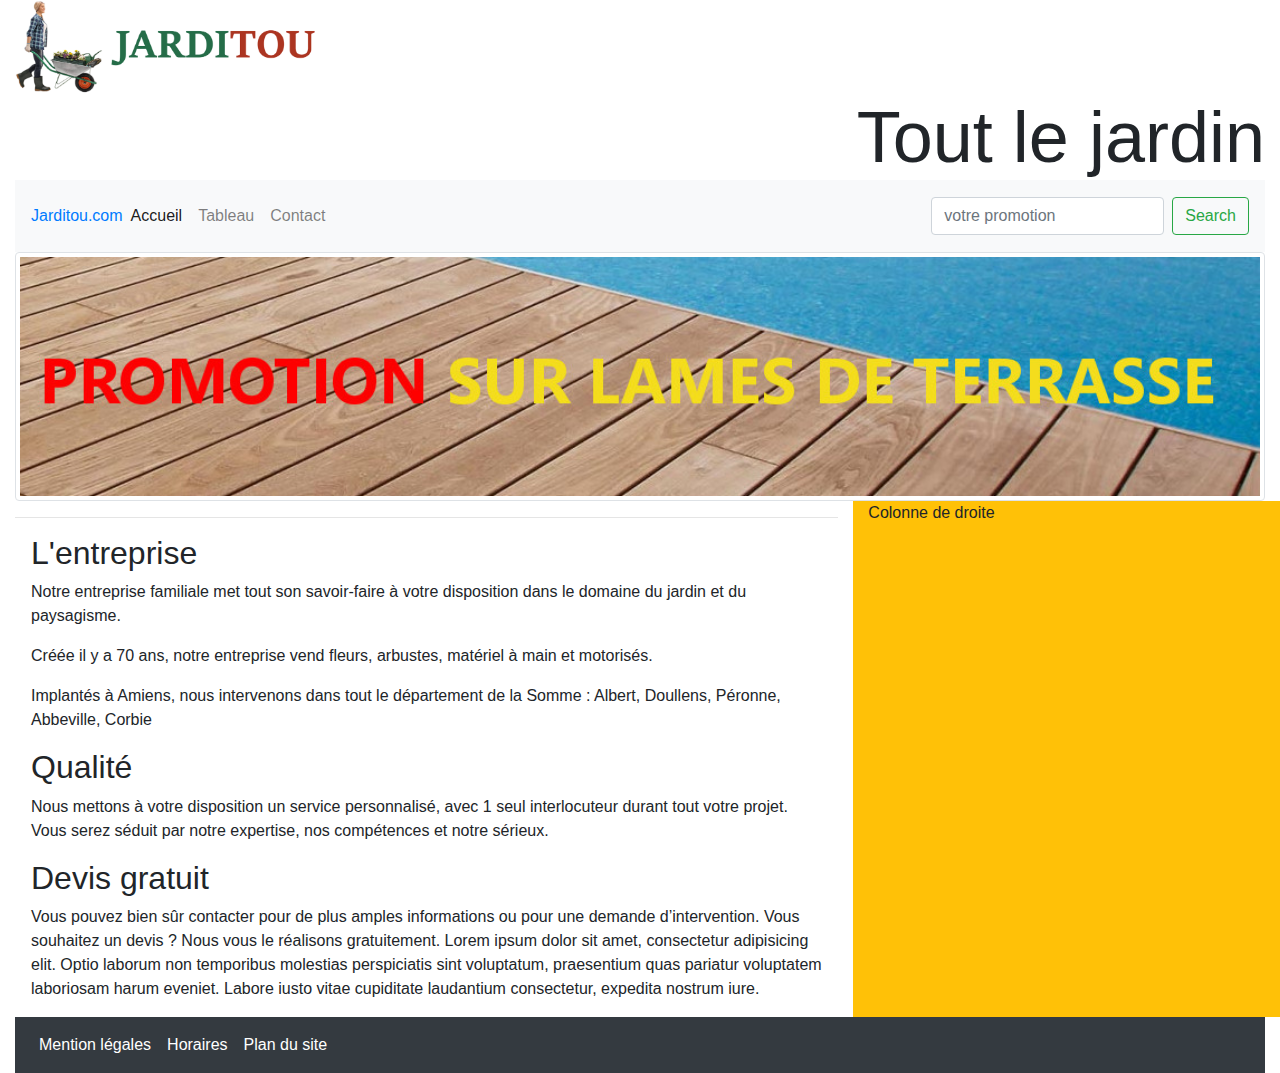
<file: index.html>
<!DOCTYPE html>
<html lang="fr">

<head>

    <meta charset="UTF-8" />
    <meta http-equiv="X-UA-Compatible" content="IE=edge" />
    <meta name="viewport" content="width=device-width, initial-scale=1.0" />
    <!-- <link rel="stylesheet" href="assets/css/style.css" /> -->
    <!--bootstrap css-->
    <link rel="stylesheet" href="https://cdn.jsdelivr.net/npm/bootstrap@4.4.1/dist/css/bootstrap.min.css"
        integrity="sha384-Vkoo8x4CGsO3+Hhxv8T/Q5PaXtkKtu6ug5TOeNV6gBiFeWPGFN9MuhOf23Q9Ifjh" crossorigin="anonymous">
    <title>Accueil Bootstrap5</title>
</head>

<body class="container-fluid ">
    <header id="header">
        <img id="logo" src="assets/img/jarditou_photos/jarditou_logo2.png" alt="Logo" title="logotb" class="w-25" h-10>
        <br>
        <h3 class="nav justify-content-end display-3">Tout le jardin</h3>
    </header>
    <nav class="navbar navbar-expand-sm navbar-light bg-light"> <!--barre de navegation colorée en Gris-->
        <a href="index.html" class="my-3">Jarditou.com</a><!--boosttrap spacing/espacement -->
        <button class="navbar-toggler" type="button" data-toggle="collapse" data-target="#navbarTogglerDemo01"
            aria-controls="navbarTogglerDemo01" aria-expanded="false" aria-label="Toggle navigation">
            <span class="navbar-toggler-icon"></span>
        </button>
        <div class="collapse navbar-collapse" id="navbarTogglerDemo01">
            
            <ul class="navbar-nav list-unstyled mr-auto mt-2 mt-lg-0">
                <li class="nav-item active"><a class="nav-link" href="index.html">Accueil</a></li>
                <li class="nav-item"><a class="nav-link" href="tableau.html">Tableau</a></li>
                <li class="nav-item"><a class="nav-link" href="contact.html">Contact</a></li>
            </ul>
            <form class="form-inline my-2 my-lg-0">
                <input class="form-control mr-sm-2" type="search" placeholder="votre promotion" aria-label="Search">
                <button class="btn btn-outline-success my-2 my-sm-0" type="submit">Search</button>
            </form>
        </div>
    </nav>
    <img class="img-fluid img-thumbnail" id="promotion" src="assets/img/jarditou_photos/promotion.jpg" alt="Promotion"
        title="Promotion" width="5000" height="500">

    <div class="row">
        <section class="col-md-8 col-sm-12">
            <!--<h2>Accueil</h2>-->
            <hr>

            <article class="m-3">
                <h2>L'entreprise</h2>

                <p id="para1">
                    Notre entreprise familiale met tout son savoir-faire à votre
                    disposition dans le domaine du jardin et du paysagisme. </p>
                <p>Créée il y a 70 ans, notre entreprise vend fleurs, arbustes, matériel à main et motorisés.</p>

                <p>Implantés à Amiens, nous intervenons dans tout le
                    département de la Somme : Albert, Doullens, Péronne, Abbeville, Corbie</p>



            </article>
            <article class="m-3">
                <h2>Qualité</h2>
                <p id="para2">
                    Nous mettons à votre disposition un service personnalisé, avec 1 seul
                    interlocuteur durant tout votre projet.
                    Vous serez séduit par notre expertise, nos compétences et notre
                    sérieux.
                </p>


                <h2>Devis gratuit</h2>
                <p>
                    Vous pouvez bien sûr contacter pour de plus amples informations ou
                    pour une demande d’intervention. Vous souhaitez un devis ? Nous vous
                    le réalisons gratuitement. Lorem ipsum dolor sit amet, consectetur adipisicing elit. Optio
                    laborum
                    non temporibus molestias perspiciatis sint voluptatum, praesentium quas pariatur voluptatem
                    laboriosam harum eveniet. Labore iusto vitae cupiditate laudantium consectetur, expedita nostrum
                    iure.

                </p>
            </article>

        </section>
        <aside class="col-md-4  col-sm-12 bg-warning " id="aside">
            <p>Colonne de droite</p>
        </aside>
    </div>

    <footer class="text-white-50 bg-dark"><!--cette ligne est pour la coloration du fond et du texte-->
        <div class="navbar navbar-expand-sm navbar-dark">
            <button class="navbar-toggler btn btn-secondary" type="button" data-toggle="collapse" data-target="#footerTogglerDemo01"
                aria-controls="footerTogglerDemo01" aria-expanded="false" aria-label="Toggle navigation">
                <span class="navbar-toggler-icon"></span>
            </button>
            <div class="collapse navbar-collapse" id="footerTogglerDemo01">
                <ul class="navbar-nav list-unstyled">
                    <li class="nav-item"><a class="nav-link text-white" href="#">Mention légales</a></li>
                    <li class="nav-item"><a class="nav-link text-white" href="#">Horaires</a></li>
                    <li class="nav-item"><a class="nav-link text-white" href="#">Plan du site</a></li>
                </ul>
            </div>
        </div>
    </footer>

    <script src="https://code.jquery.com/jquery-3.4.1.slim.min.js"
    integrity="sha384-J6qa4849blE2+poT4WnyKhv5vZF5SrPo0iEjwBvKU7imGFAV0wwj1yYfoRSJoZ+n"
    crossorigin="anonymous"></script>
<script src="https://cdn.jsdelivr.net/npm/popper.js@1.16.0/dist/umd/popper.min.js"
    integrity="sha384-Q6E9RHvbIyZFJoft+2mJbHaEWldlvI9IOYy5n3zV9zzTtmI3UksdQRVvoxMfooAo"
    crossorigin="anonymous"></script>
<script src="https://cdn.jsdelivr.net/npm/bootstrap@4.4.1/dist/js/bootstrap.min.js"
    integrity="sha384-wfSDF2E50Y2D1uUdj0O3uMBJnjuUD4Ih7YwaYd1iqfktj0Uod8GCExl3Og8ifwB6"
    crossorigin="anonymous"></script>
</body>

</html>
</file>
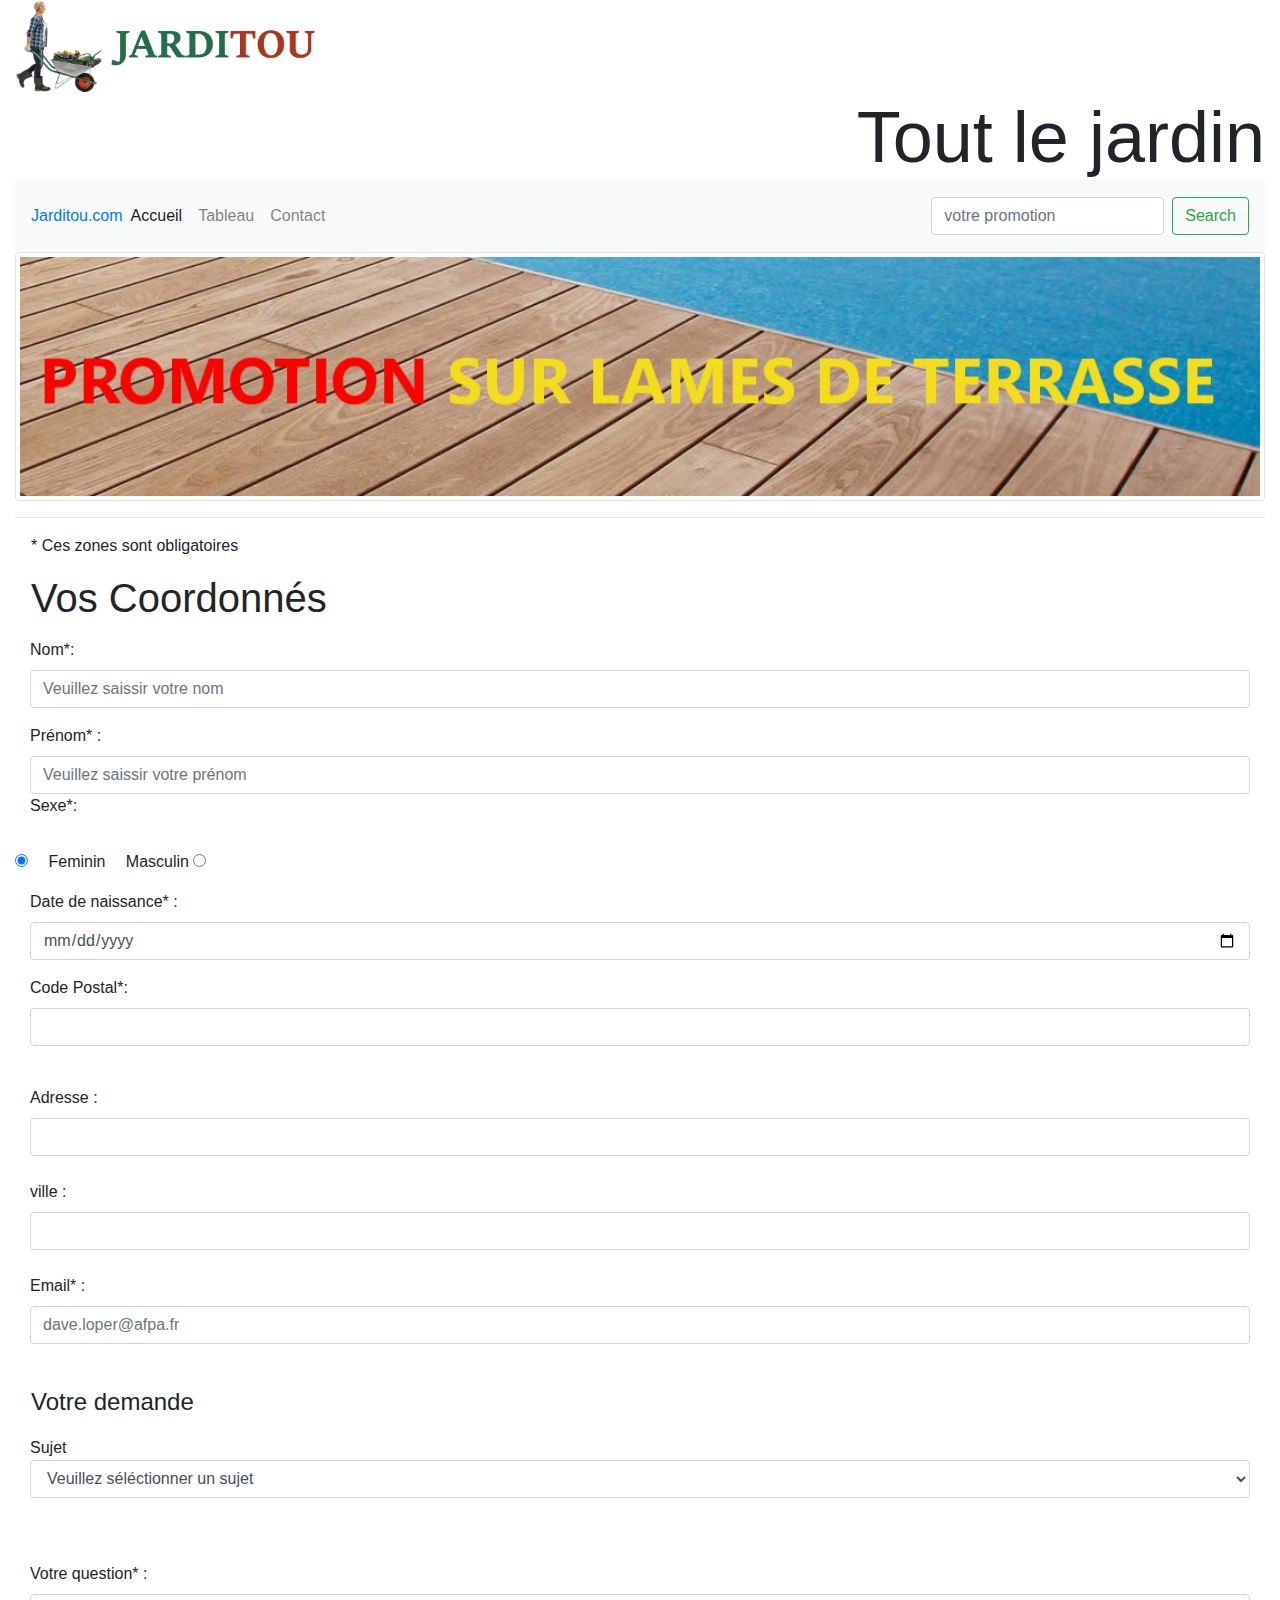
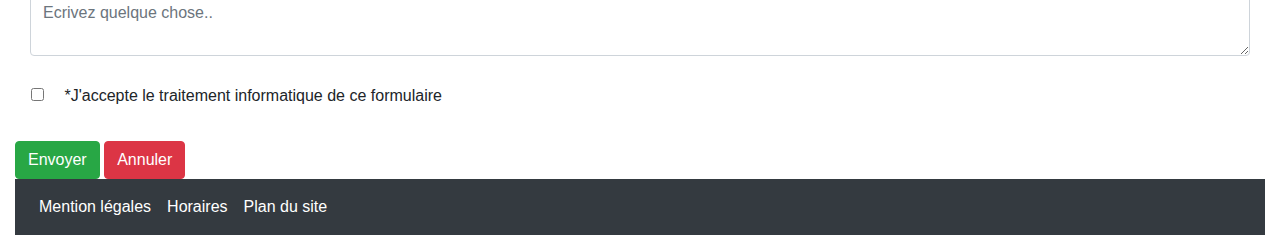
<file: contact.html>
<!DOCTYPE html>
<html lang="fr">

<head>
    <meta charset="UTF-8">
    <meta http-equiv="X-UA-Compatible" content="IE=edge">
    <meta name="viewport" content="width=device-width, initial-scale=1.0">
    <!--bootstrap css-->
    <link rel="stylesheet" href="https://cdn.jsdelivr.net/npm/bootstrap@4.4.1/dist/css/bootstrap.min.css"
        integrity="sha384-Vkoo8x4CGsO3+Hhxv8T/Q5PaXtkKtu6ug5TOeNV6gBiFeWPGFN9MuhOf23Q9Ifjh" crossorigin="anonymous">
    <!--<link rel="stylesheet" href="assets/css/style.css">-->

    <title>Contact Bootstrap5</title>
</head>

<body class="container-fluid ">
    <header id="header">
        <img id="logo" src="assets/img/jarditou_photos/jarditou_logo2.png" alt="Logo" title="logotb" class="w-25">

        <p class="nav justify-content-end display-3  h1">Tout le jardin</p>
    </header>
    <nav class="navbar navbar-expand-sm navbar-light bg-light"> <!--barre de navegation colorée en Gris-->
        <a href="index.html" class="my-3">Jarditou.com</a><!--boosttrap spacing/espacement -->
        <button class="navbar-toggler" type="button" data-toggle="collapse" data-target="#navbarTogglerDemo01"
            aria-controls="navbarTogglerDemo01" aria-expanded="false" aria-label="Toggle navigation">
            <span class="navbar-toggler-icon"></span>
        </button>
        <div class="collapse navbar-collapse" id="navbarTogglerDemo01">
            
            <ul class="navbar-nav list-unstyled mr-auto mt-2 mt-lg-0">
                <li class="nav-item active"><a class="nav-link" href="index.html">Accueil</a></li>
                <li class="nav-item"><a class="nav-link" href="tableau.html">Tableau</a></li>
                <li class="nav-item"><a class="nav-link" href="contact.html">Contact</a></li>
            </ul>
            <form class="form-inline my-2 my-lg-0">
                <input class="form-control mr-sm-2" type="search" placeholder="votre promotion" aria-label="Search">
                <button class="btn btn-outline-success my-2 my-sm-0" type="submit">Search</button>
            </form>
        </div>
    </nav>
    <img class="img-fluid img-thumbnail" id="promotion" src="assets/img/jarditou_photos/promotion.jpg" alt="Promotion"
        title="Promotion" width="5000" height="500"> <!--image dans boost-->
    <section>
        <!--<h2>Contact</h2>-->
        <hr>
        <p class="m-3">* Ces zones sont obligatoires</p>
        <h1 class="m-3">Vos Coordonnés</h1>
        <form action="destination.php" method="post">
            <fieldset>
                <div class="form-group col-md-12 col-sm-6">
                    <label for="nom"> Nom*:</label>
                    <input class="form-control" type="text" name="nom" id="nom"
                        placeholder="Veuillez saissir votre nom">
                </div>
                <div class="form-group col-md-12 col-sm-6">
                    <label for="prenom"> Prénom* : </label>
                    <input class="form-control" type="texet" name="prenom" id="prenom"
                        placeholder="Veuillez saissir votre prénom">
                    <p>Sexe*: </p>
                </div>
                <div id="sexe">

                    <input class="from-chech-input" type="radio" name="sexe" id="feminin" checked required>
                    <label class="m-3"for="feminin">Feminin</label>
                    
                    <label for="masculin"> Masculin </label>
                    <input type="radio" name="sexe" id="masculin" required>
                </div>
                <div class="form-group col-md-12 col-sm-6">
                    <label for="ddn"> Date de naissance* :</label>
                    <input class="form-control" type="date" name="ddn" id="ddn">
                </div>
                <div class="form-group col-md-12 col-sm-6">
                    <label for="cpostal"> Code Postal*:</label>
                    <input class="form-control" type="text" name="Code postal" id="cpostal"><br>
                </div>
                <div class="form-group col-md-12 col-sm-6">
                    <label for="adresse">Adresse :</label>
                    <input class="form-control" type="text" name="adresse" id="adresse"><br>
                    <label for="ville"> ville :</label>
                    <input class="form-control" type="text" name="ville" id="ville"><br>
                    <label for="email">Email* :</label>
                    <input class="form-control" type="email" name="email" id="email"
                        placeholder="dave.loper@afpa.fr"><br>
                </div>
            </fieldset>
            <fieldset>
                <legend class="m-3">Votre demande</legend>

                <div class="form-group col-md-12 col-sm-6">Sujet
                    <select class="form-control">
                        <option value="Veuillez séléctionner un sujet " selected>Veuillez séléctionner un sujet</option>
                        <option value="Mes commandes">Mes commandes</option>
                        <option value="Question sur un produit">Question sur un produit</option>
                        <option value="Réclamation">Réclamation</option>
                        <option value="Autres">Autres</option>
                    </select>
                </div>
                <br><br>
                <div class="form-group col-md-12 col-sm-6">
                    <label for="Commentaire">Votre question* :</label>
                    <textarea class="form-control" name="Commentaire" id="Commentaire" cols="20" rows="2"
                        placeholder="Ecrivez quelque chose.."></textarea>
                </div>
                </div>
            </fieldset>
            <div>
                <input class="m-3" type="checkbox" name="message" id="message">
                <label>*J'accepte le traitement informatique de ce formulaire</label>
                <br><br>
                <input class="btn btn-success" type="submit" value="Envoyer">
                <input class="btn btn-danger" type="reset" value="Annuler">
            </div>
        </form>
    </section>
    <footer class="text-white-50 bg-dark"><!--cette ligne est pour la coloration du fond et du texte-->
        <div class="navbar navbar-expand-sm navbar-dark">
            <button class="navbar-toggler btn btn-secondary" type="button" data-toggle="collapse" data-target="#footerTogglerDemo01"
                aria-controls="footerTogglerDemo01" aria-expanded="false" aria-label="Toggle navigation">
                <span class="navbar-toggler-icon"></span>
            </button>
            <div class="collapse navbar-collapse" id="footerTogglerDemo01">
                <ul class="navbar-nav list-unstyled">
                    <li class="nav-item"><a class="nav-link text-white" href="#">Mention légales</a></li>
                    <li class="nav-item"><a class="nav-link text-white" href="#">Horaires</a></li>
                    <li class="nav-item"><a class="nav-link text-white" href="#">Plan du site</a></li>
                </ul>
            </div>
        </div>
    </footer>

    <script src="https://code.jquery.com/jquery-3.4.1.slim.min.js"
        integrity="sha384-J6qa4849blE2+poT4WnyKhv5vZF5SrPo0iEjwBvKU7imGFAV0wwj1yYfoRSJoZ+n"
        crossorigin="anonymous"></script>
    <script src="https://cdn.jsdelivr.net/npm/popper.js@1.16.0/dist/umd/popper.min.js"
        integrity="sha384-Q6E9RHvbIyZFJoft+2mJbHaEWldlvI9IOYy5n3zV9zzTtmI3UksdQRVvoxMfooAo"
        crossorigin="anonymous"></script>
    <script src="https://cdn.jsdelivr.net/npm/bootstrap@4.4.1/dist/js/bootstrap.min.js"
        integrity="sha384-wfSDF2E50Y2D1uUdj0O3uMBJnjuUD4Ih7YwaYd1iqfktj0Uod8GCExl3Og8ifwB6"
        crossorigin="anonymous"></script>


</body>

</html>
</file>
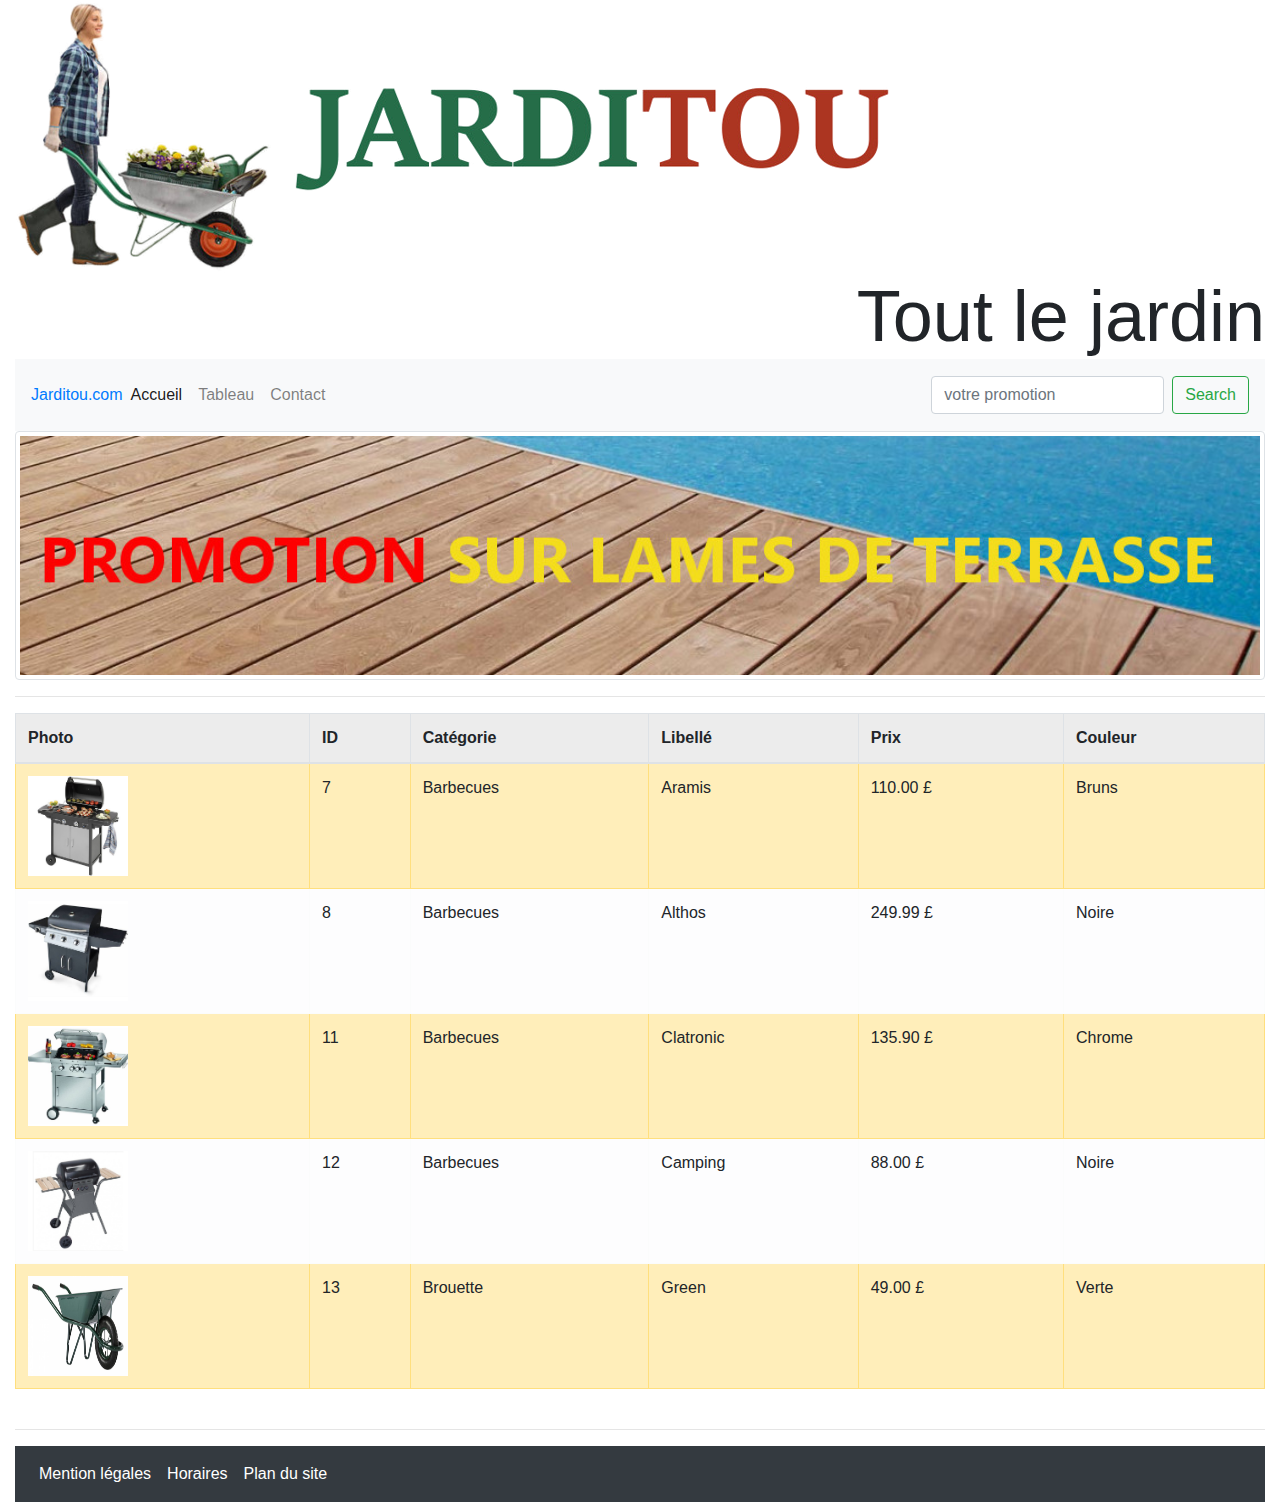
<file: tableau.html>
<!DOCTYPE html>
<html lang="fr">

<head>
    <meta charset="UTF-8">
    <meta http-equiv="X-UA-Compatible" content="IE=edge">
    <meta name="viewport" content="width=device-width, initial-scale=1.0">
    <!--bootstrap css-->
    <link rel="stylesheet" href="https://cdn.jsdelivr.net/npm/bootstrap@4.4.1/dist/css/bootstrap.min.css"
        integrity="sha384-Vkoo8x4CGsO3+Hhxv8T/Q5PaXtkKtu6ug5TOeNV6gBiFeWPGFN9MuhOf23Q9Ifjh" crossorigin="anonymous">
    <!--<link rel="stylesheet" href="assets/css/style.css">-->
    <!--<link rel="stylesheet" href="assets/css/styleboo.css">-->
    <title>Tableau Bootstrap5</title>
</head>

<body class="container-fluid ">
    <header id="header">
        <img id="logo" src="assets/img/jarditou_photos/jarditou_logo2.png" alt="Logo" class="img-fluid" title="logotb" class="w-25">
        <h3 class="nav justify-content-end display-3">Tout le jardin</h3>
    </header>

    <nav class="navbar navbar-expand-sm navbar-light bg-light"> <!--barre de navegation colorée en Gris-->
        <a href="index.html" class="my-3">Jarditou.com</a><!--boosttrap spacing/espacement -->
        <button class="navbar-toggler" type="button" data-toggle="collapse" data-target="#navbarTogglerDemo01"
            aria-controls="navbarTogglerDemo01" aria-expanded="false" aria-label="Toggle navigation">
            <span class="navbar-toggler-icon"></span>
        </button>
        <div class="collapse navbar-collapse" id="navbarTogglerDemo01">
            
            <ul class="navbar-nav list-unstyled mr-auto mt-2 mt-lg-0">
                <li class="nav-item active"><a class="nav-link" href="index.html">Accueil</a></li>
                <li class="nav-item"><a class="nav-link" href="tableau.html">Tableau</a></li>
                <li class="nav-item"><a class="nav-link" href="contact.html">Contact</a></li>
            </ul>
            <form class="form-inline my-2 my-lg-0">
                <input class="form-control mr-sm-2" type="search" placeholder="votre promotion" aria-label="Search">
                <button class="btn btn-outline-success my-2 my-sm-0" type="submit">Search</button>
            </form>
        </div>
    </nav>
    <!--j'ai utilisé img-fluid pour la promotion-->
    <img class="img-fluid img-thumbnail" id="promotion" src="assets/img/jarditou_photos/promotion.jpg" alt="Promotion"
        title="Promotion" width="5000" height="500">
    <section class="table-responsive">
        <!--<h2>Tableau</h2>-->
        <hr>
        <!--j'ai utilisé classes contextuelles pour colorer le tableau, les lignes (tr)-->
        <table id="tableau" class="table table-bordered">
            <caption></caption>
            <thead class="table-active">
                <tr>
                    <th scope="col">Photo</th>
                    <th scope="col">ID</th>
                    <th scope="col">Catégorie</th>
                    <th scope="col">Libellé</th>
                    <th scope="col">Prix</th>
                    <th scope="col">Couleur</th>

                </tr>
            </thead>
            <tbody id="photo">

                <tr class="table-warning">
                    <td><img class="img_tb" src="assets/img/jarditou_photos/Aramis7.jpg" class="img-fluid" alt="Aramis7" title="Aramis"
                            width="100" height="100"></td>
                    <td>7</td>
                    <td>Barbecues</td>
                    <td>Aramis</td>
                    <td>110.00 £ </td>
                    <td>Bruns</td>
                </tr>
                <tr class="table-light">
                    <td> <img class="img_tb" src="assets/img/jarditou_photos/athos8.jpg" class="img-fluid" alt="athos8" title="athos8"
                            width="100" height="100"></td>
                    <td>8</td>
                    <td>Barbecues</td>
                    <td>Althos</td>
                    <td>249.99 £</td>
                    <td>Noire</td>
                </tr>
                <tr class="table-warning">
                    <td> <img class="img_tb" src="assets/img/jarditou_photos/11.jpg" class="img-fluid" alt="Clatronic" title="Clatronic"
                            width="100" height="100"></td>
                    <td>11</td>
                    <td>Barbecues</td>
                    <td>Clatronic</td>
                    <td>135.90 £</td>
                    <td>Chrome</td>

                </tr>
                <tr class="table-light">
                    <td><img class="img_tb" src="assets/img/jarditou_photos/12.jpg" class="img-fluid" alt="Camping" title="Camping"
                            width="100" height="100"></td>
                    <td>12</td>
                    <td>Barbecues</td>
                    <td>Camping</td>
                    <td>88.00 £</td>
                    <td>Noire</td>
                </tr>
                <tr class="table-warning">
                    <td> <img class="img_tb" src="assets/img/jarditou_photos/13.jpg" class="img-fluid" alt="Brouette" title="Brouette"
                            width="100" height="100"></td>
                    <td>13</td>
                    <td>Brouette</td>
                    <td>Green</td>
                    <td>49.00 £</td>
                    <td>Verte</td>
                </tr>
        </table>
        <hr>
        <footer class="text-white-50 bg-dark"><!--cette ligne est pour la coloration du fond et du texte-->
            <div class="navbar navbar-expand-sm navbar-dark">
                <button class="navbar-toggler btn btn-secondary" type="button" data-toggle="collapse" data-target="#footerTogglerDemo01"
                    aria-controls="footerTogglerDemo01" aria-expanded="false" aria-label="Toggle navigation">
                    <span class="navbar-toggler-icon"></span>
                </button>
                <div class="collapse navbar-collapse" id="footerTogglerDemo01">
                    <ul class="navbar-nav list-unstyled">
                        <li class="nav-item"><a class="nav-link text-white" href="#">Mention légales</a></li>
                        <li class="nav-item"><a class="nav-link text-white" href="#">Horaires</a></li>
                        <li class="nav-item"><a class="nav-link text-white" href="#">Plan du site</a></li>
                    </ul>
                </div>
            </div>
        </footer>
    </section>

    <!--bootstrap js-->
    <script src="https://code.jquery.com/jquery-3.4.1.slim.min.js"
        integrity="sha384-J6qa4849blE2+poT4WnyKhv5vZF5SrPo0iEjwBvKU7imGFAV0wwj1yYfoRSJoZ+n"
        crossorigin="anonymous"></script>
    <script src="https://cdn.jsdelivr.net/npm/popper.js@1.16.0/dist/umd/popper.min.js"
        integrity="sha384-Q6E9RHvbIyZFJoft+2mJbHaEWldlvI9IOYy5n3zV9zzTtmI3UksdQRVvoxMfooAo"
        crossorigin="anonymous"></script>
    <script src="https://cdn.jsdelivr.net/npm/bootstrap@4.4.1/dist/js/bootstrap.min.js"
        integrity="sha384-wfSDF2E50Y2D1uUdj0O3uMBJnjuUD4Ih7YwaYd1iqfktj0Uod8GCExl3Og8ifwB6"
        crossorigin="anonymous"></script>


</body>

</html>
</file>
<file: assets/css/style.css>
header {
  display: flex;
  justify-content: space-between;
  width: 50%;
}

#logo {
  width: 40%;
}

#promotion {
  width: 100%;
}

nav {
  padding: 0;

  margin-top: 75px;

}

ul {
  display: flex;
  list-style-type: none;
  margin: 0px;
  padding: 0;
  overflow: hidden;
  background-color: #333;
}

li {
  float: left;
}

li a {
  display: block;
  color: rgb(255, 255, 255);
  text-align: center;
  padding: 14px 16px;
  text-decoration: none;
}

li a:hover {
  background-color: #111;
}

hr {
  color: black;
  opacity: 50%;
}

#aside {
  
  float:right;
  background-color: grey;
  width: 550px;
  height: 526px;
}

section {
  max-width: 68%;

}

/* pour l'espaces dans mes paragraphes j'ai utilisé line-height*/
#para1 {
  line-height: 35px;
  font-size: 1em;
}

#para2 {
  line-height: 35px;
  font-size: 1em;
}

/* dossier  conctat*/

form {
  padding: 12px 20px;
}

fieldset {
  width: 100%;
  padding: 12px 20px;
  margin: 8px 0;
  display: inline-block;
  border: 1px solid red;
  border-radius: 4px;
  box-sizing: border-box;

}

input,
select,
textarea {
  border: 1px solid #ccc;
  border-radius: 4px;
}

#sexe {
  width: 100%;
  padding: 12px 20px;
  margin: 8px 0;
}

input[type=text],
input[type=date],
input[type=email],
select,
textarea {
  width: 100%;
  padding: 12px 20px;
  margin: 8px 0;
  box-sizing: border-box;
  transition: width 0.4s ease-in-out;
}

input[type=text]:focus,
input[type=email]:focus {
  background-color: lightblue;
}

input[type=button],
input[type=submit],
input[type=reset] {
  color: white;
  padding: 16px 32px;
  text-decoration: none;
  margin: 4px 2px;
  cursor: pointer;
}

input[type=reset] {
  background-color: red;
}

input[type=submit] {
  background-color: rgb(40, 116, 5);
}
  /* fin html contact */

  /* Tableau */
#tableau {
  width: 10%;
  font-family: Arial, Helvetica, sans-serif;
  border-collapse: collapse;
  width: 100%;
}

#tableau td,
#tableau th {
  border: 1px solid rgb(210, 22, 22);
  padding: 8px;
}

#tableau tr:nth-child(even) {

  background-color: #f2f2f2;

}

#tableau tr:hover {
  background-color: #ddd;
}

#tableau th {
  padding-top: 12px;
  padding-bottom: 12px;
  text-align: left;
  background-color: #04AA6D;
  color: white;
}

/*encadrement des phf@media screen and (max-width:768px)otos avec tbody */
#photo {
  background-color: aqua;

}

/* fin html tableau
  /* début de web responsive*/

@media screen and (max-width: 768px) {
  h2 {
    margin: 0;
    padding: 0;
    font-size: 1em;
  }

  header {
    display: flex;
    justify-content: space-between;
    width: 70%;
    height: 1em;

  }

  #logo {
    width: 5em;
  }

  #promotion {
    width: 100%;

  }

  article {
    font-family: Arial, Helvetica, sans-serif;
    text-align-last: left;

  }

  article {
    font-size: 20px;
  }

  #aside {
    display: none;
    float: right;
    background-color: grey;
    width: 300px;
    height: 300px;
  }

  .liens {

    flex-direction: column;
    height: auto;
  }

  hr {
    color: black;
    opacity: 50%;
  }
  
  section {
    max-width: 100%;
  
  }

 }
</file>
<file: assets/css/styleboo.css>
#tableau {
    width: 10%;
    font-family: Arial, Helvetica, sans-serif;
    border-collapse: collapse;
    width: 100%;
  }

  #tableau tr:nth-child(even) {

    background-color: #f2f2f2;
  
  }
  #tableau tr:hover {
    background-color: #ddd;
  }

  
#tableau th {
    padding-top: 12px;
    padding-bottom: 12px;
    text-align: left;
    color: white;
  }
  #tableau td,
#tableau th {
  border: 1px solid rgb(143, 128, 128);
  padding: 8px;
}
</file>
